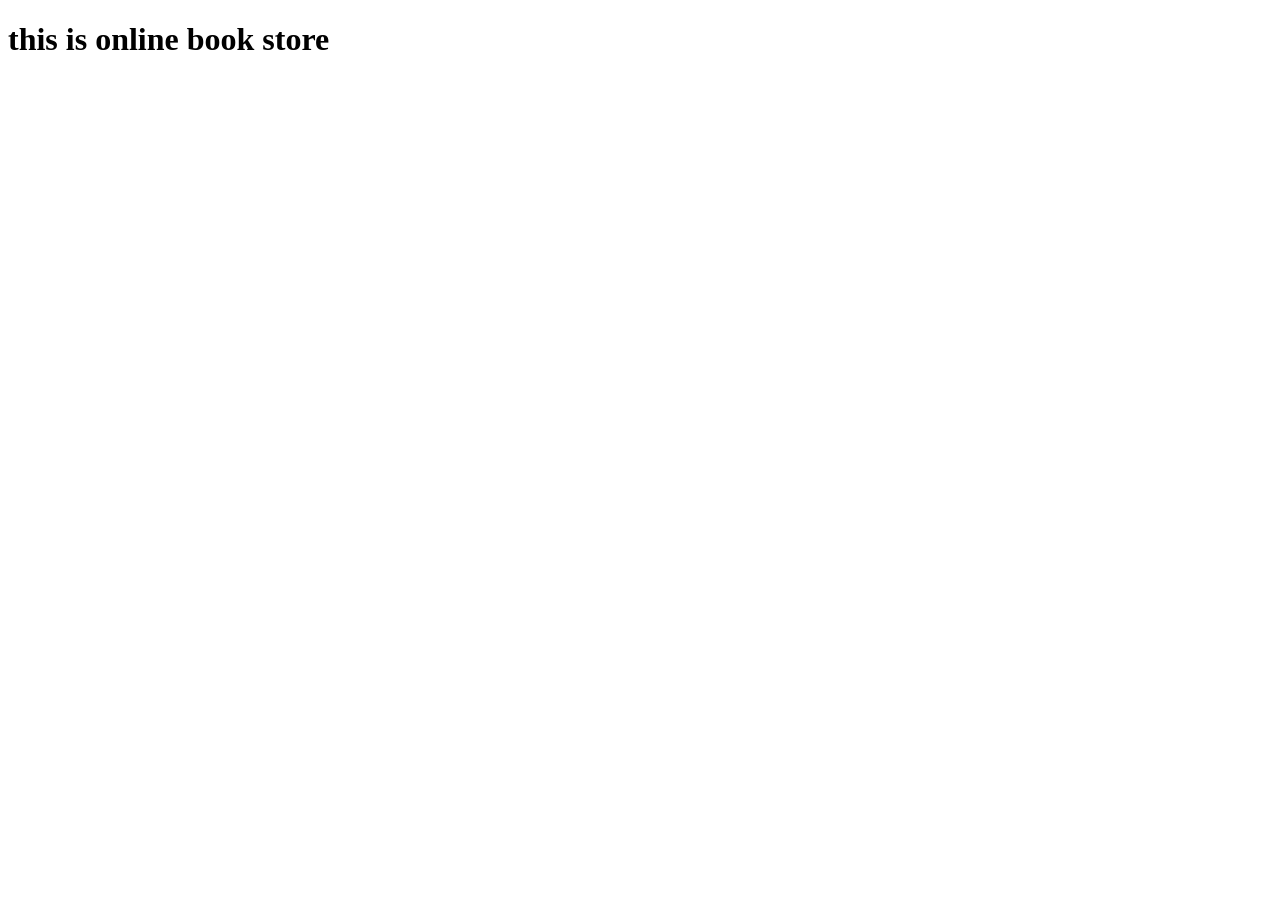
<file: index.html>
<!DOCTYPE html>
<html lang="en">
<head>
    <meta charset="UTF-8">
    <meta name="viewport" content="width=device-width, initial-scale=1.0">
    <title>Online bookstore</title>
</head>
<body>
    <h1>this is online book store</h1>
</body>
</html>
</file>
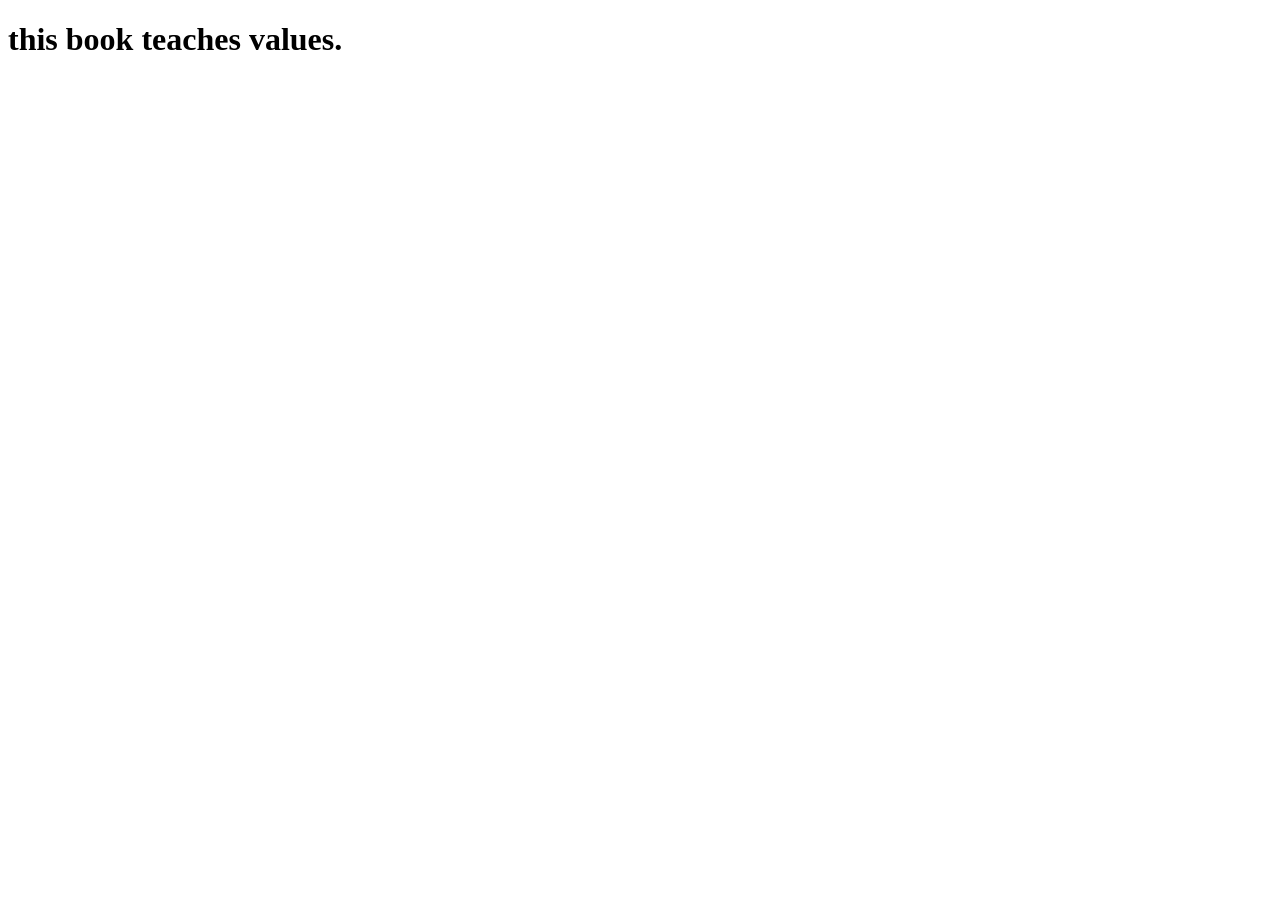
<file: book.html>
<!DOCTYPE html>
<html lang="en">
<head>
    <meta charset="UTF-8">
    <meta name="viewport" content="width=device-width, initial-scale=1.0">
    <title>Document</title>
</head>
<body>
    <h1>this book teaches values.</h1>
    
</body>
</html>
</file>
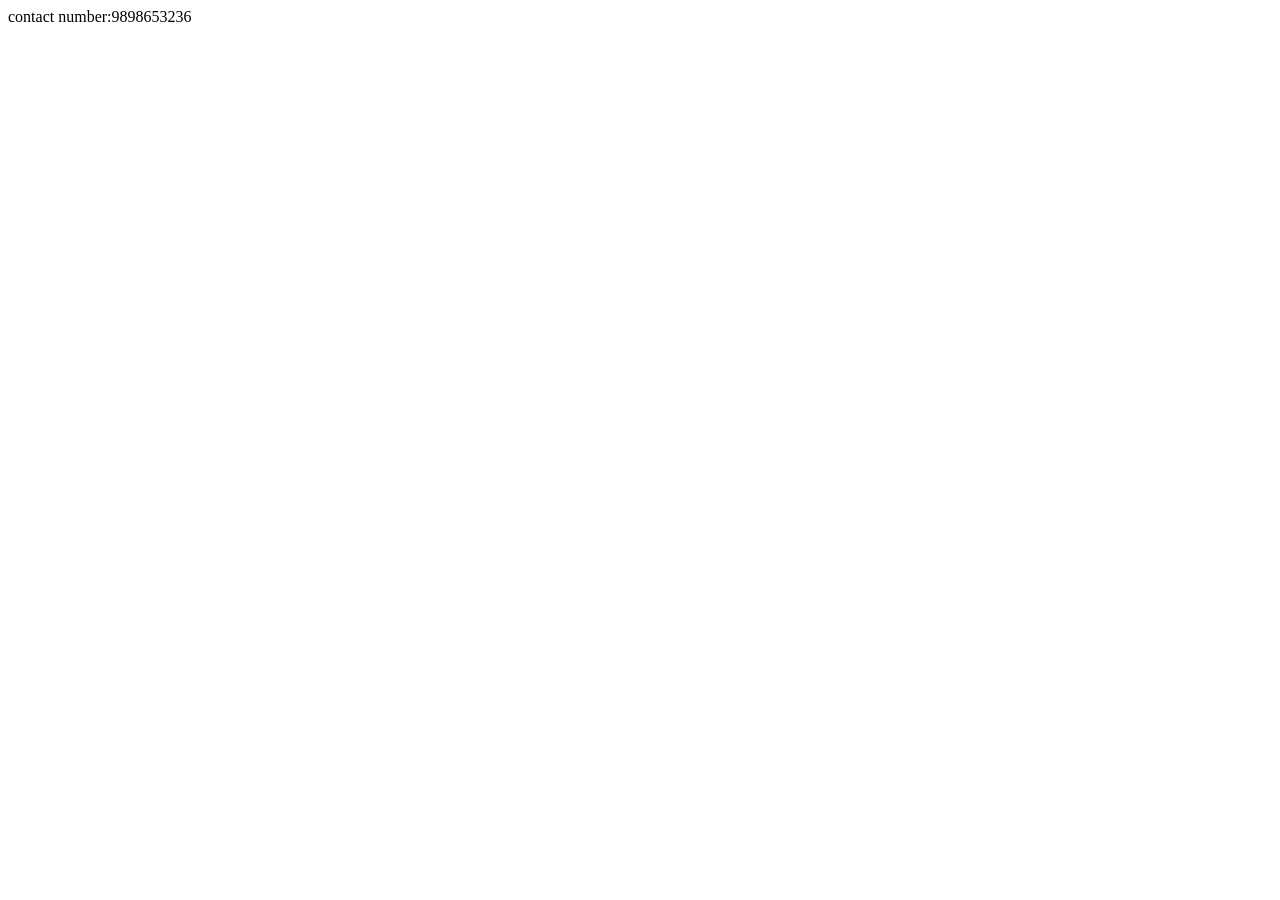
<file: contact.html>
<!DOCTYPE html>
<html lang="en">
<head>
    <meta charset="UTF-8">
    <meta name="viewport" content="width=device-width, initial-scale=1.0">
    <title>Contact</title>
</head>
<body>
    contact number:9898653236
</body>
</html>
</file>
